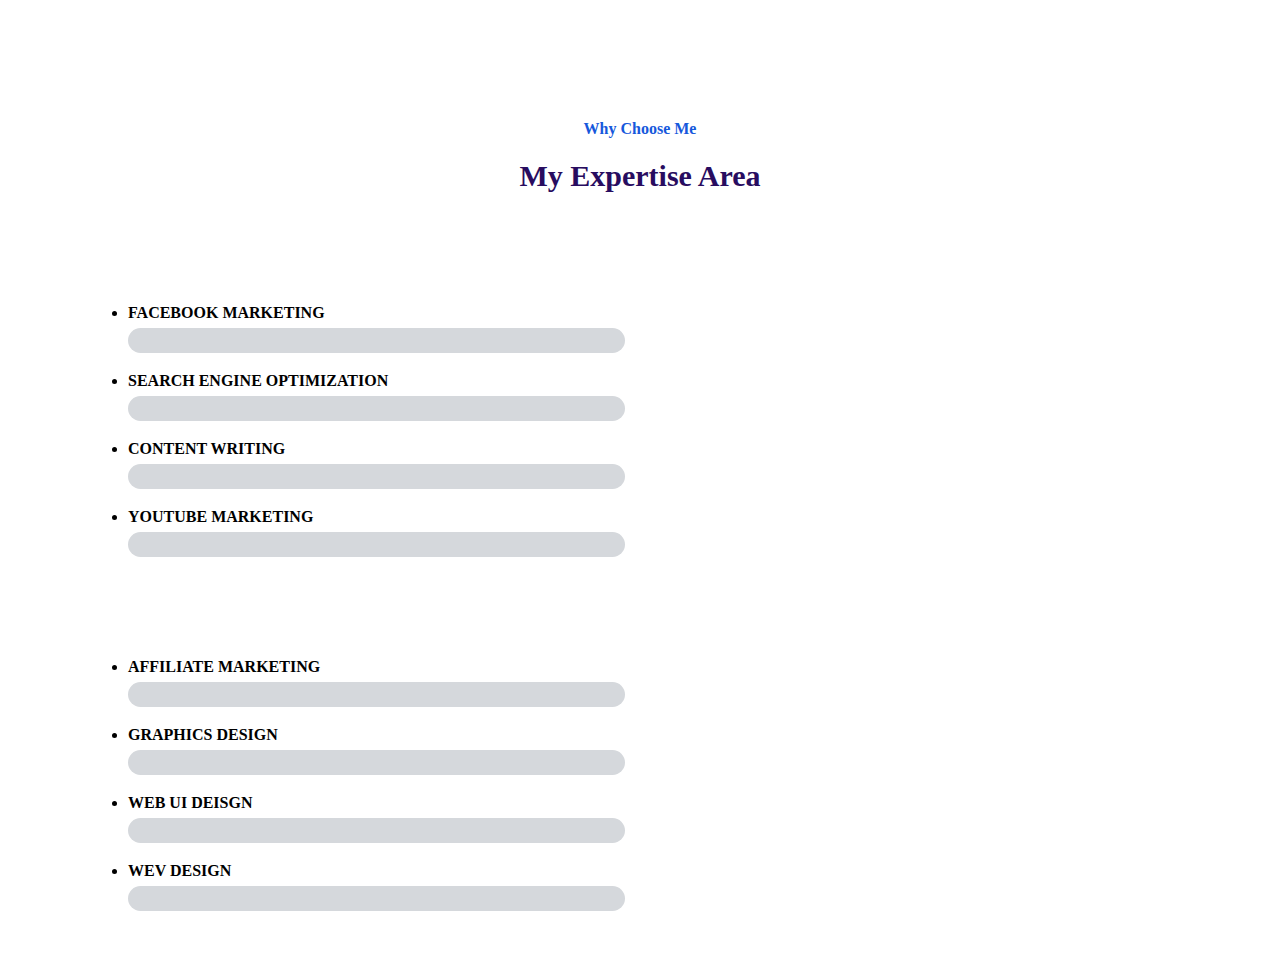
<file: sample.html>
<!DOCTYPE html>
<html lang="en">
<head>
    <meta charset="UTF-8">
    <meta http-equiv="X-UA-Compatible" content="IE=edge">
    <meta name="viewport" content="width=device-width, initial-scale=1.0">
    <title>Document</title>
    <link rel="stylesheet" href="sample.css">

</head>
<body>
    <div class="row expert">
        <div class="expert-text">
            <h4>Why Choose Me</h4>
            <h2>My Expertise Area</h2>
        </div>
        <div class="expert-css">
            <ul class="left-expert">
                <li class="facebook">Facebook Marketing</li>
                <li class="seo">Search Engine optimization</li>
                <li class="content">content writing</li>
                <li class="youtube">youtube Marketing</li>
            </ul>
            <ul class="right-expert">
                <li class="affiliate">affiliate Marketing</li>
                <li class="graphics">graphics Design</li>
                <li class="webui">web ui deisgn</li>
                <li class="web">wev design</li>
            </ul>
        </div>
    </div>
</body>
</html>
</file>
<file: sample.css>
.expert {
    height: 400px;
    margin-top: 120px;
}
.expert-text {
    display: block;
    text-align: center;
}
.expert-text h4 {
    color: #1658dc;
    font-size: 16px;
}
.expert-text h2 {
    color: #280C60;
    font-size: 30px;
    font-weight: bolder;
    margin-top: 5px;
}
.expert-css {
    box-sizing: border-box;
    padding: 20px 80px;
    overflow: hidden;
}
.expert-css .left-expert {
    float: left;
    width: 45%;
    margin-right: 60px;
}
.expert-css .right-expert {
    float: left;
    width: 45%;
    margin-right: 50px;
}
.expert-css .left-expert li {
    margin: 50px 0px;
    font-weight: bold;
    text-transform: uppercase;
    position: relative;
}
.expert-css .right-expert li {
    margin: 50px 0px;
    font-weight: bold;
    text-transform: uppercase;
    position: relative;
}

.expert-css .left-expert li::before {
    content: '';
    position: absolute;
    top: calc(100% + 6px);
    left: 0;
    background-color: #D5D8DC;
    width: 100%;
    height: 25px;
    border-radius: 100px;
}

.expert-css .right-expert li::before {
    content: '';
    position: absolute;
    top: calc(100% + 6px);
    left: 0;
    
    background-color: #D5D8DC;
    width: 100%;
    height: 25px;
    border-radius: 100px;
}


.expert-css .left-expert li::after {
    content: '';
    position: absolute;
    top: calc(100% + 6px);
    left: 0;
    
    background-color: #7891c3;
    width: 0%;
    height: 25px;
    border-radius: 100px;
    
    animation-duration: 3s;
    animation-timing-function: linear;
    animation-delay: 2x;
    animation-fill-mode: forwards;
    
}

.expert-css .right-expert li::after {
    content: '';
    position: absolute;
    top: calc(100% + 6px);
    left: 0;
    
    background-color: #7891c3;
    width: 0%;
    height: 25px;
    border-radius: 100px;
    
    animation-duration: 3s;
    animation-timing-function: linear;
    animation-delay: 2x;
    animation-fill-mode: forwards;
}

.expert-css .left-expert li.facebook::after {
    animation-name: facebook;
}

@keyframes facebook{
    to{
        width: 90%;
        background-color: #1658dc;
    }
}

.expert-css .left-expert li.seo::after {
    animation-name: seo;
}

@keyframes seo{
    to{
        width: 80%;
        background-color: #1658dc;
    }
}

.expert-css .left-expert li.content::after {
    animation-name: content;
}

@keyframes content{
    to{
        width: 90%;
        background-color: #1658dc;
    }
}

.expert-css .left-expert li.youtube::after {
    animation-name: youtube;
}

@keyframes youtube{
    to{
        width: 90%;
        background-color: #1658dc;
    }
}

.expert-css .right-expert li.affiliate::after {
    animation-name: affiliate;
}

@keyframes affiliate{
    to{
        width: 90%;
        background-color: #1658dc;
    }
}

.expert-css .right-expert li.graphics::after {
    animation-name: graphics;
}

@keyframes graphics{
    to{
        width: 80%;
        background-color: #1658dc;
    }
}

.expert-css .right-expert li.webui::after {
    animation-name: webui;
}

@keyframes webui{
    to{
        width: 90%;
        background-color: #1658dc;
    }
}

.expert-css .right-expert li.web::after {
    animation-name: web;
}

@keyframes web{
    to{
        width: 90%;
        background-color: #1658dc;
    }
}
</file>
